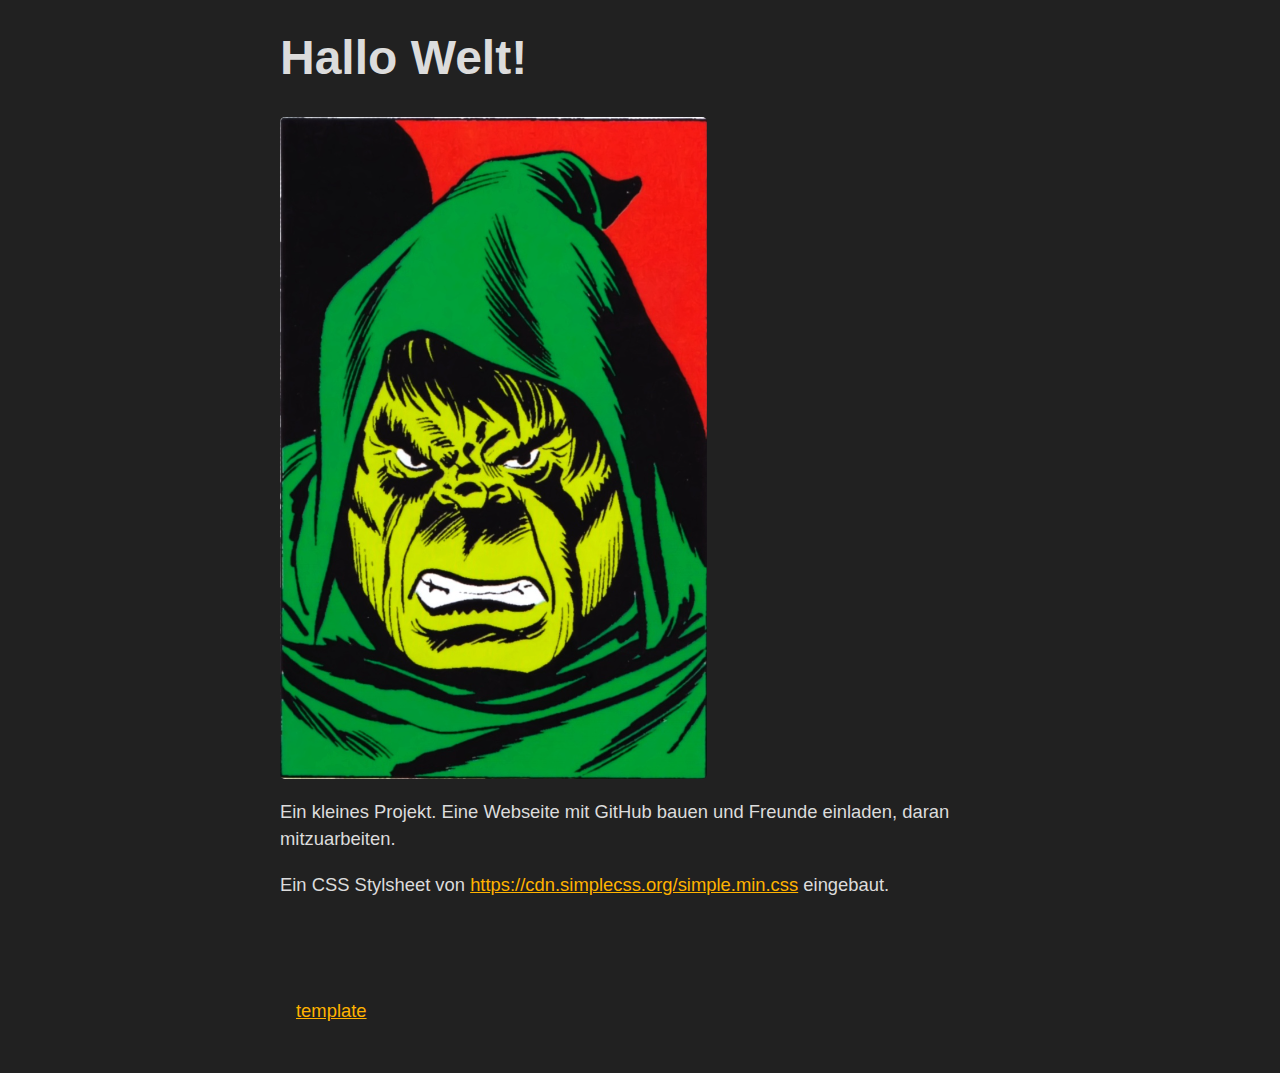
<file: index.html>
<!doctype="html">

<html>
	<head>
		<link rel="stylesheet" href="simplestyle.css">
	</head>

	<body>
		<div>
		<h1> Hallo Welt! </h1>
		<div id="pic">
		<img src="pics/pic_green_hood.png">
		</div>
		<p>Ein kleines Projekt. Eine Webseite mit GitHub bauen und Freunde einladen, daran mitzuarbeiten.</p>
			<p>Ein CSS Stylsheet von <a href="https://cdn.simplecss.org/simple.min.css" target="blank">https://cdn.simplecss.org/simple.min.css</a> eingebaut.</p>
			
		</div>
		<section>
			<a href="template.html">template</a>
		</section>
	</body>

</html>
</file>
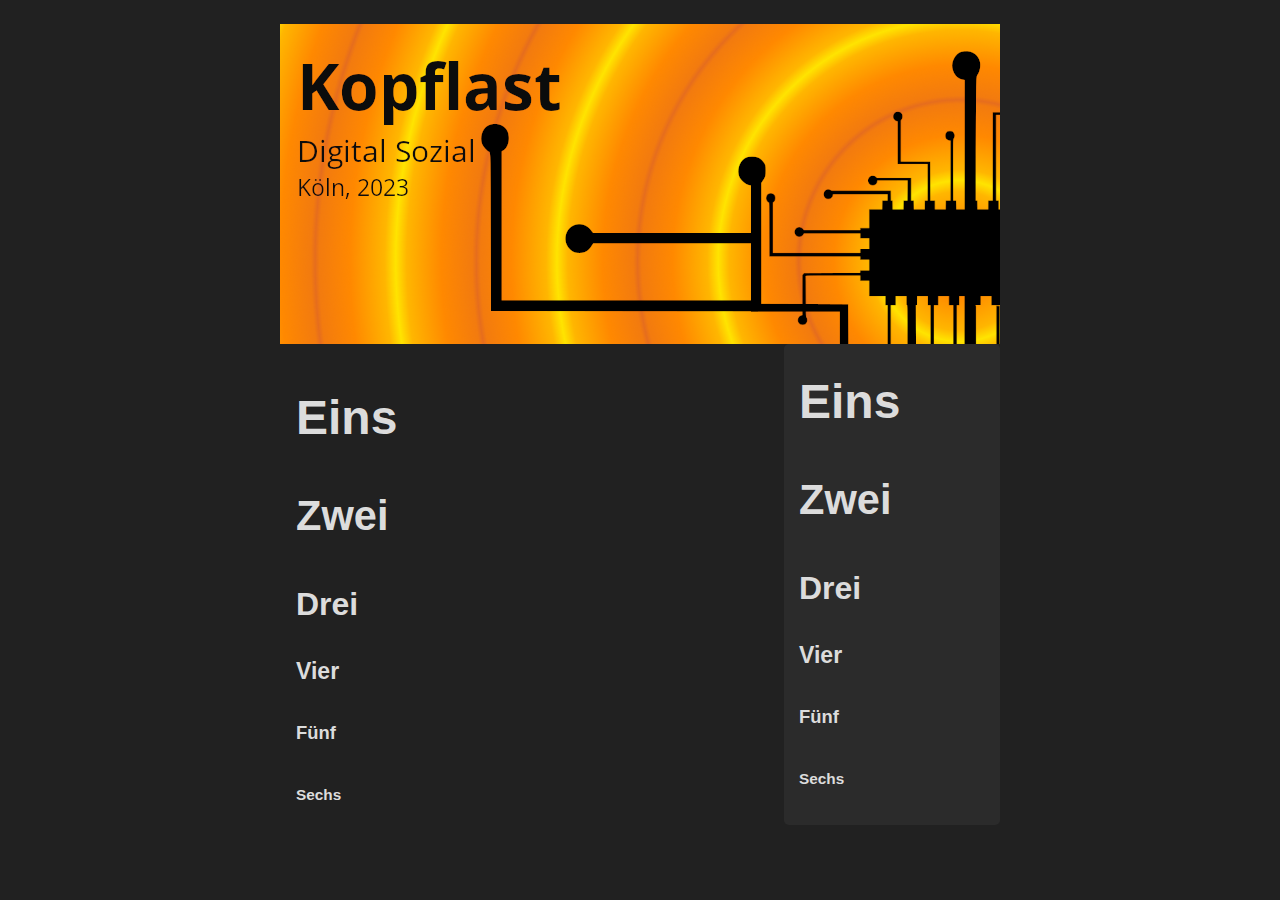
<file: template.html>
<!doctype="html">
<head>
	<link rel="stylesheet" href="simplestyle.css">
</head>
<html>
	<body>
		<main>
		<header style="background-image: url('pics/header_orange.png');height: 320px;">
		</header>
		<aside>
			<h1>Eins</h1>
			<h2>Zwei</h2>
			<h3>Drei</h3>
			<h4>Vier</h4>
			<h5>Fünf</h5>
			<h6>Sechs</h6>
		</aside>
		<article>
			<h1>Eins</h1>
			<h2>Zwei</h2>
			<h3>Drei</h3>
			<h4>Vier</h4>
			<h5>Fünf</h5>
			<h6>Sechs</h6>
		</article>
		</main>
	</body>

</html>
</file>
<file: simplestyle.css>
:root {
	--sans-font: -apple-system, BlinkMacSystemFont, "Avenir Next", Avenir, "Nimbus Sans L", Roboto, "Noto Sans", "Segoe UI", Arial, Helvetica, "Helvetica Neue", sans-serif;
	--mono-font: Consolas, Menlo, Monaco, "Andale Mono", "Ubuntu Mono", monospace;
	--bg: #212121;
	--accent-bg: #2b2b2b;
	--text: #dcdcdc;
	--text-light: #ababab;
	--accent: #ffb300;
	--code: #f06292;
	--preformatted: #ccc;
	--disabled: #111


/*
	--bg: #fff;
	--accent-bg: #f5f7ff;
	--text: #212121;
	--text-light: #585858;
	--border: #898EA4;
	--accent: #0d47a1;
	--code: #d81b60;
	--preformatted: #444;
	--marked: #ffdd33;
	--disabled: #efefef*/
}

@media (prefers-color-scheme:dark) {
	:root {
		color-scheme: dark;
		--bg: #212121;
		--accent-bg: #2b2b2b;
		--text: #dcdcdc;
		--text-light: #ababab;
		--accent: #ffb300;
		--code: #f06292;
		--preformatted: #ccc;
		--disabled: #111
	}

	img, video {
		opacity: .8
	}

}

*, ::after, ::before {
	box-sizing: border-box
}

input, progress, select, textarea {
	appearance: none;
	-webkit-appearance: none;
	-moz-appearance: none
}

html {
	font-family: var(--sans-font);
	scroll-behavior: smooth
}

body {
	color: var(--text);
	background-color: var(--bg);
	font-size: 1.15rem;
	line-height: 1.5;
	display: grid;
	grid-template-columns: 1fr min(45rem, 90%) 1fr;
	margin: 0
}

body>* {
	grid-column: 2
}

body>header {
	background-color: var(--accent-bg);
	background-image: url("/home/kopflast/mygit/kopflast.github.io/pics/header_orange.png");
	border-bottom: 1px solid var(--border);
	text-align: center;
	padding: 0 .5rem 2rem .5rem;
	grid-column: 1/-1
}

body>header h1 {
	max-width: 1200px;
	margin: 1rem auto
}

body>header p {
	max-width: 40rem;
	margin: 1rem auto
}

main {
	padding-top: 1.5rem
}

body>footer {
	margin-top: 4rem;
	padding: 2rem 1rem 1.5rem 1rem;
	color: var(--text-light);
	font-size: .9rem;
	text-align: center;
	border-top: 1px solid var(--border)
}

h1 {
	font-size: 3rem
}

h2 {
	font-size: 2.6rem;
	margin-top: 3rem
}

h3 {
	font-size: 2rem;
	margin-top: 3rem
}

h4 {
	font-size: 1.44rem
}

h5 {
	font-size: 1.15rem
}

h6 {
	font-size: .96rem
}

h1, h2, h3, h4, h5, h6, p {
	overflow-wrap: break-word
}

h1, h2, h3 {
	line-height: 1.1
}

@media only screen and (max-width:720px) {
	h1 {
		font-size: 2.5rem
	}

	h2 {
		font-size: 2.1rem
	}

	h3 {
		font-size: 1.75rem
	}

	h4 {
		font-size: 1.25rem
	}

}

a, a:visited {
	color: var(--accent)
}

a:hover {
	text-decoration: none
}

[role=button], button, input[type=button], input[type=reset], input[type=submit], label[type=button] {
	border: none;
	border-radius: 5px;
	background-color: var(--accent);
	font-size: 1rem;
	color: var(--bg);
	padding: .7rem .9rem;
	margin: .5rem 0
}

[role=button][aria-disabled=true], button[disabled], input[type=button][disabled], input[type=checkbox][disabled], input[type=radio][disabled], input[type=reset][disabled], input[type=submit][disabled], select[disabled] {
	cursor: not-allowed
}

button[disabled], input:disabled, select:disabled, textarea:disabled {
	cursor: not-allowed;
	background-color: var(--disabled);
	color: var(--text-light)
}

input[type=range] {
	padding: 0
}

abbr[title] {
	cursor: help;
	text-decoration-line: underline;
	text-decoration-style: dotted
}

[role=button]:not([aria-disabled=true]):hover, button:enabled:hover, input[type=button]:enabled:hover, input[type=reset]:enabled:hover, input[type=submit]:enabled:hover, label[type=button]:hover {
	filter: brightness(1.4);
	cursor: pointer
}

button:focus-visible:where(:enabled, [role=button]:not([aria-disabled=true])), input:enabled:focus-visible:where([type=submit], [type=reset], [type=button]) {
	outline: 2px solid var(--accent);
	outline-offset: 1px
}

header>nav {
	font-size: 1rem;
	line-height: 2;
	padding: 1rem 0 0 0
}

header>nav ol, header>nav ul {
	align-content: space-around;
	align-items: center;
	display: flex;
	flex-direction: row;
	flex-wrap: wrap;
	justify-content: center;
	list-style-type: none;
	margin: 0;
	padding: 0
}

header>nav ol li, header>nav ul li {
	display: inline-block
}

header>nav a, header>nav a:visited {
	margin: 0 .5rem 1rem .5rem;
	border: 1px solid var(--border);
	border-radius: 5px;
	color: var(--text);
	display: inline-block;
	padding: .1rem 1rem;
	text-decoration: none
}

header>nav a:hover {
	border-color: var(--accent);
	color: var(--accent);
	cursor: pointer
}

@media only screen and (max-width:720px) {
	header>nav a {
		border: none;
		padding: 0;
		text-decoration: underline;
		line-height: 1
	}

}

aside, details, pre, progress {
	background-color: var(--accent-bg);
	border: 1px solid var(--border);
	border-radius: 5px;
	margin-bottom: 1rem
}

aside {
	font-size: 1rem;
	width: 30%;
	padding: 0 15px;
	margin-left: 15px;
	float: right
}

@media only screen and (max-width:720px) {
	aside {
		width: 100%;
		float: none;
		margin-left: 0
	}

}

article, fieldset {
	border: 1px solid var(--border);
	padding: 1rem;
	border-radius: 5px;
	margin-bottom: 1rem
}

article h2:first-child, section h2:first-child {
	margin-top: 1rem
}

section {
	border-top: 1px solid var(--border);
	border-bottom: 1px solid var(--border);
	padding: 2rem 1rem;
	margin: 3rem 0
}

section+section, section:first-child {
	border-top: 0;
	padding-top: 0
}

section:last-child {
	border-bottom: 0;
	padding-bottom: 0
}

details {
	padding: .7rem 1rem
}

summary {
	cursor: pointer;
	font-weight: 700;
	padding: .7rem 1rem;
	margin: -.7rem -1rem;
	word-break: break-all
}

details[open]>summary+* {
	margin-top: 0
}

details[open]>summary {
	margin-bottom: .5rem
}

details[open]>:last-child {
	margin-bottom: 0
}

table {
	border-collapse: collapse;
	display: block;
	margin: 1.5rem 0;
	overflow: auto;
	width: 100%
}

td, th {
	border: 1px solid var(--border);
	text-align: left;
	padding: .5rem
}

th {
	background-color: var(--accent-bg);
	font-weight: 700
}

tr:nth-child(even) {
	background-color: var(--accent-bg)
}

table caption {
	font-weight: 700;
	margin-bottom: .5rem
}

input, select, textarea {
	font-size: inherit;
	font-family: inherit;
	padding: .5rem;
	margin-bottom: .5rem;
	color: var(--text);
	background-color: var(--bg);
	border: 1px solid var(--border);
	border-radius: 5px;
	box-shadow: none;
	max-width: 100%;
	display: inline-block
}

label {
	display: block
}

textarea:not([cols]) {
	width: 100%
}

select:not([multiple]) {
	background-image: linear-gradient(45deg, transparent 49%, var(--text) 51%), linear-gradient(135deg, var(--text) 51%, transparent 49%);
	background-position: calc(100% - 15px), calc(100% - 10px);
	background-size: 5px 5px, 5px 5px;
	background-repeat: no-repeat;
	padding-right: 25px
}

input[type=checkbox], input[type=radio] {
	vertical-align: middle;
	position: relative;
	width: min-content
}

input[type=checkbox]+label, input[type=radio]+label {
	display: inline-block
}

input[type=radio] {
	border-radius: 100%
}

input[type=checkbox]:checked, input[type=radio]:checked {
	background-color: var(--accent)
}

input[type=checkbox]:checked::after {
	content: " ";
	width: .18em;
	height: .32em;
	border-radius: 0;
	position: absolute;
	top: .05em;
	left: .17em;
	background-color: transparent;
	border-right: solid var(--bg) .08em;
	border-bottom: solid var(--bg) .08em;
	font-size: 1.8em;
	transform: rotate(45deg)
}

input[type=radio]:checked::after {
	content: " ";
	width: .25em;
	height: .25em;
	border-radius: 100%;
	position: absolute;
	top: .125em;
	background-color: var(--bg);
	left: .125em;
	font-size: 32px
}

@media only screen and (max-width:720px) {
	input, select, textarea {
		width: 100%
	}

}

input[type=color] {
	height: 2.5rem;
	padding: .2rem
}

input[type=file] {
	border: 0
}

hr {
	border: none;
	height: 1px;
	background: var(--border);
	margin: 1rem auto
}

mark {
	padding: 2px 5px;
	border-radius: 4px;
	background-color: var(--marked)
}

img, video {
	max-width: 100%;
	height: auto;
	border-radius: 5px
}

figure {
	margin: 0;
	text-align: center
}

figcaption {
	font-size: .9rem;
	color: var(--text-light);
	margin-bottom: 1rem
}

blockquote {
	margin: 2rem 0 2rem 2rem;
	padding: .4rem .8rem;
	border-left: .35rem solid var(--accent);
	color: var(--text-light);
	font-style: italic
}

cite {
	font-size: .9rem;
	color: var(--text-light);
	font-style: normal
}

dt {
	color: var(--text-light)
}

code, kbd, pre, pre span, samp {
	font-family: var(--mono-font);
	color: var(--code)
}

kbd {
	color: var(--preformatted);
	border: 1px solid var(--preformatted);
	border-bottom: 3px solid var(--preformatted);
	border-radius: 5px;
	padding: .1rem .4rem
}

pre {
	padding: 1rem 1.4rem;
	max-width: 100%;
	overflow: auto;
	color: var(--preformatted)
}

pre code {
	color: var(--preformatted);
	background: 0 0;
	margin: 0;
	padding: 0
}

progress {
	width: 100%
}

progress:indeterminate {
	background-color: var(--accent-bg)
}

progress::-webkit-progress-bar {
	border-radius: 5px;
	background-color: var(--accent-bg)
}

progress::-webkit-progress-value {
	border-radius: 5px;
	background-color: var(--accent)
}

progress::-moz-progress-bar {
	border-radius: 5px;
	background-color: var(--accent);
	transition-property: width;
	transition-duration: .3s
}

progress:indeterminate::-moz-progress-bar {
	background-color: var(--accent-bg)
}
</file>
